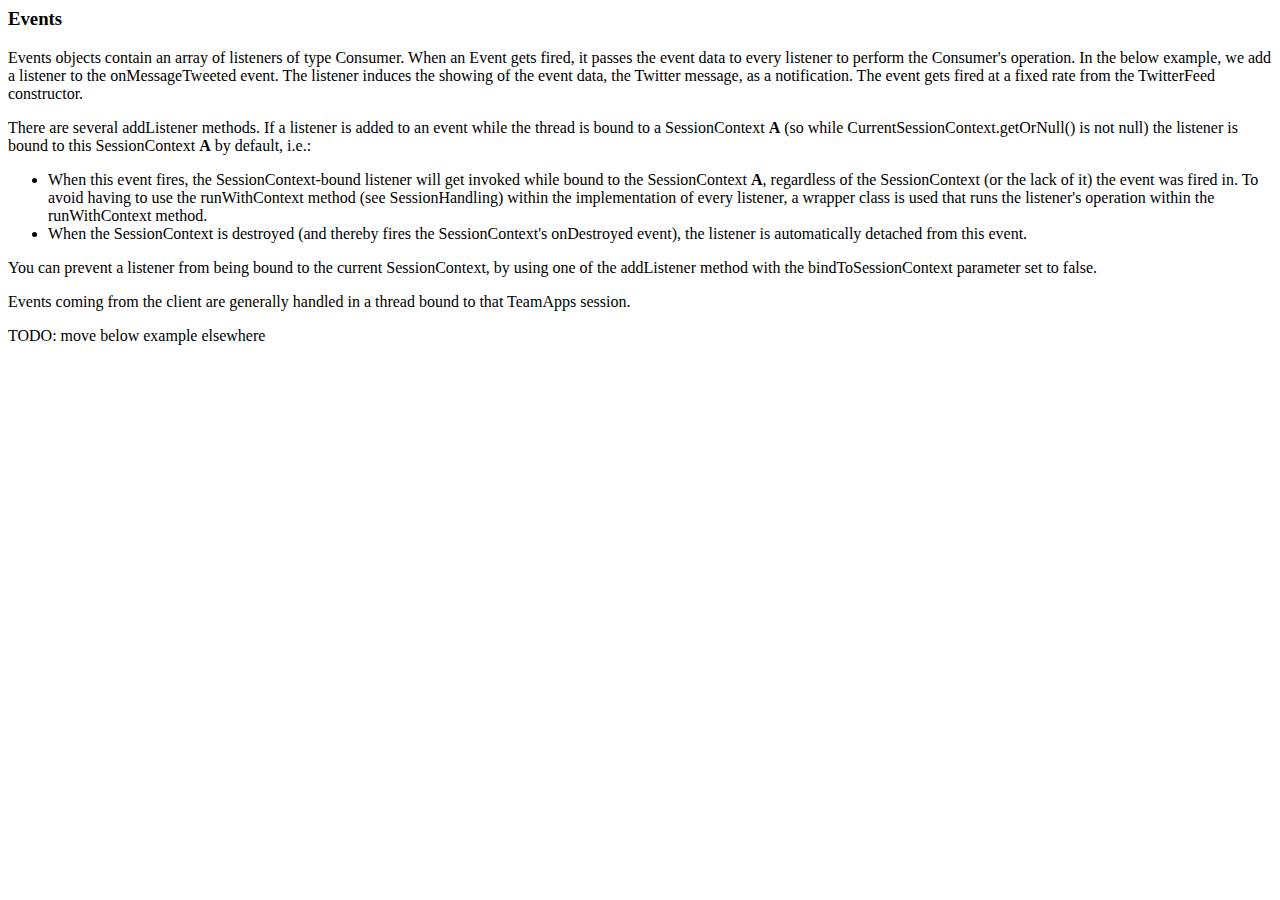
<file: src/main/resources/templates/EventHandling.html>
<page>
    <body>
    <h3>Events</h3>
    <p>
        Events objects contain an array of listeners of type Consumer. When an Event gets fired, it passes the event
        data to every listener to perform the Consumer's operation. In the below example, we add a listener to the
        onMessageTweeted event. The listener induces the showing of the event data, the Twitter message, as a
        notification. The event gets fired at a fixed rate from the TwitterFeed constructor.
    </p>
    <example th:with="class='org.teamapps.documentation.example.events.EventExample'"></example>

    <p>
        There are several addListener methods. If a listener is added to an event while the thread is bound to a
        SessionContext <b>A</b> (so while CurrentSessionContext.getOrNull() is not null) the listener is bound to this
        SessionContext <b>A</b> by default, i.e.:
    <ul>
        <li>When this event fires, the SessionContext-bound listener will get invoked while bound to the SessionContext
            <b>A</b>, regardless of the SessionContext (or the lack of it) the event was fired in. To avoid having to use the
            runWithContext method (see SessionHandling) within the implementation of every listener, a wrapper class
            is used that runs the listener's operation within the runWithContext method.</li>
        <li>
            When the SessionContext is destroyed (and thereby fires the SessionContext's onDestroyed event), the
            listener is automatically detached from this event.
        </li>
    </ul>
    You can prevent a listener from being bound to the current SessionContext, by using one of the addListener method
    with the bindToSessionContext parameter set to false.
    <p>Events coming from the client are generally handled in a thread bound to that TeamApps session.</p>

    <p>TODO: move below example elsewhere</p>
    <example th:with="class='org.teamapps.documentation.example.MyExample2', height=300"></example>
    </body>
</page>
</file>
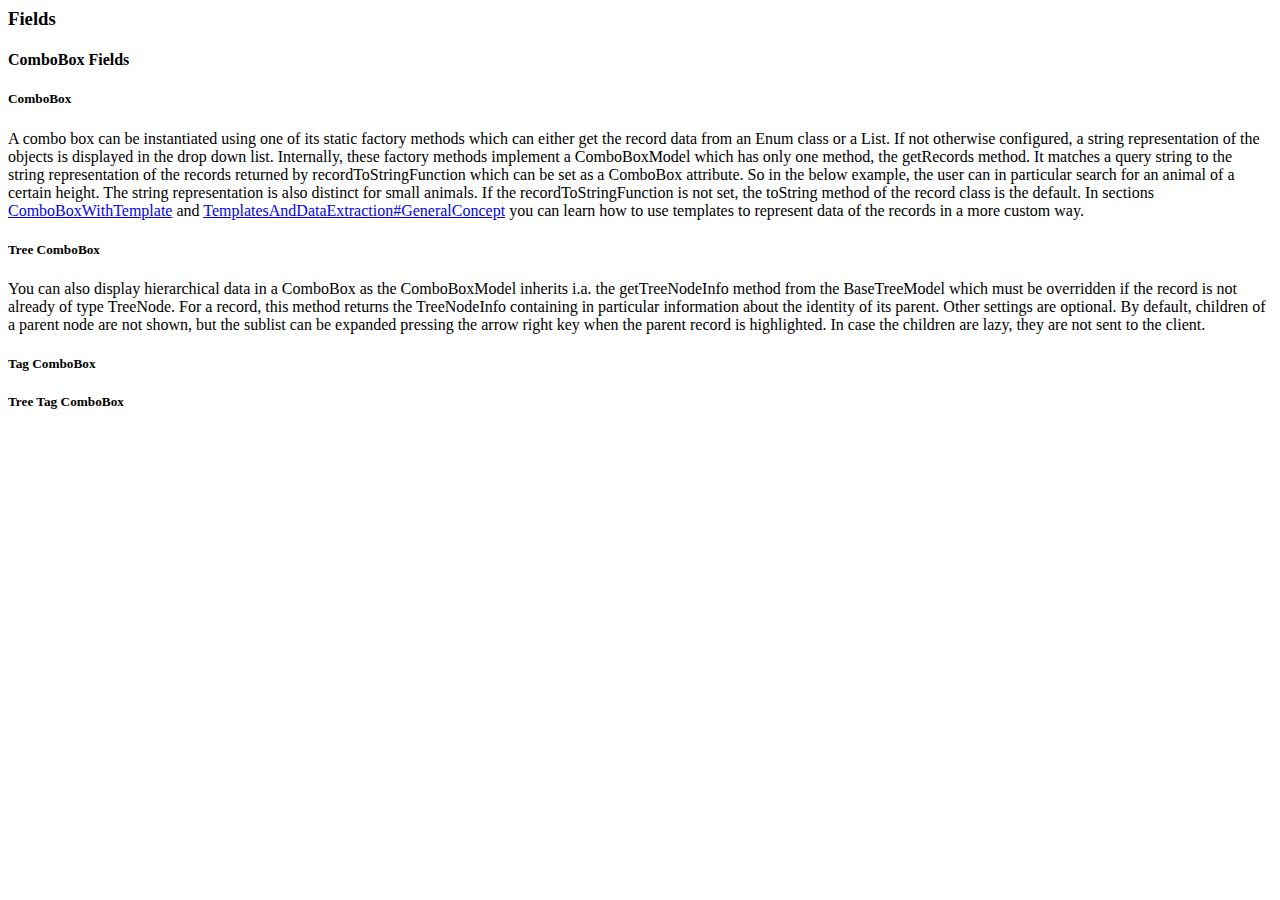
<file: src/main/resources/templates/Fields.html>
<page>
    <body>
    <h3 id="Fields">Fields</h3>

    <h4 id="ComboBoxFields">ComboBox Fields</h4>
    <h5 id="ComboBox">ComboBox</h5>
    <p>
        A combo box can be instantiated using one of its static factory methods which can either get the record data
        from an Enum class or a List. If not otherwise configured, a string representation of the objects is displayed in
        the drop down list.
        Internally, these factory methods implement a ComboBoxModel which has only one method, the getRecords method.
        It matches a query string to the string representation of the records returned by recordToStringFunction
        which can be set as a ComboBox attribute. So in the below example, the user can in particular search for an
        animal of a certain height. The string representation is also distinct for small animals. If the
        recordToStringFunction is not set, the toString method of the record class is the default.
        In sections <a href="TemplatesAndDataExtraction#ComboBoxWithTemplate">ComboBoxWithTemplate</a> and
        <a href="TemplatesAndDataExtraction#GeneralConcept">TemplatesAndDataExtraction#GeneralConcept</a> you can learn
        how to use templates to represent data of the records in a more custom way.
    </p>
    <example th:with="class='org.teamapps.documentation.example.fields.comboboxfields.ComboBoxExample'"></example>
    <h5 id="TreeComboBox">Tree ComboBox</h5>
    <p>
        You can also display hierarchical data in a ComboBox as the ComboBoxModel inherits i.a. the getTreeNodeInfo
        method from the BaseTreeModel which must be overridden if the record is not already of type TreeNode. For a
        record, this method returns the TreeNodeInfo containing in particular information about the identity of its
        parent. Other settings are optional. By default, children of a parent node are not shown, but the sublist
        can be expanded pressing the arrow right key when the parent record is highlighted. In case the children are
        lazy, they are not sent to the client.
    </p>
    <example th:with="class='org.teamapps.documentation.example.fields.comboboxfields.TreeComboBoxExample'"></example>
    <h5 id="TagComboBox">Tag ComboBox</h5>
    <h5 id="TreeTagComboBox">Tree Tag ComboBox</h5>

    </body>
</page>
</file>
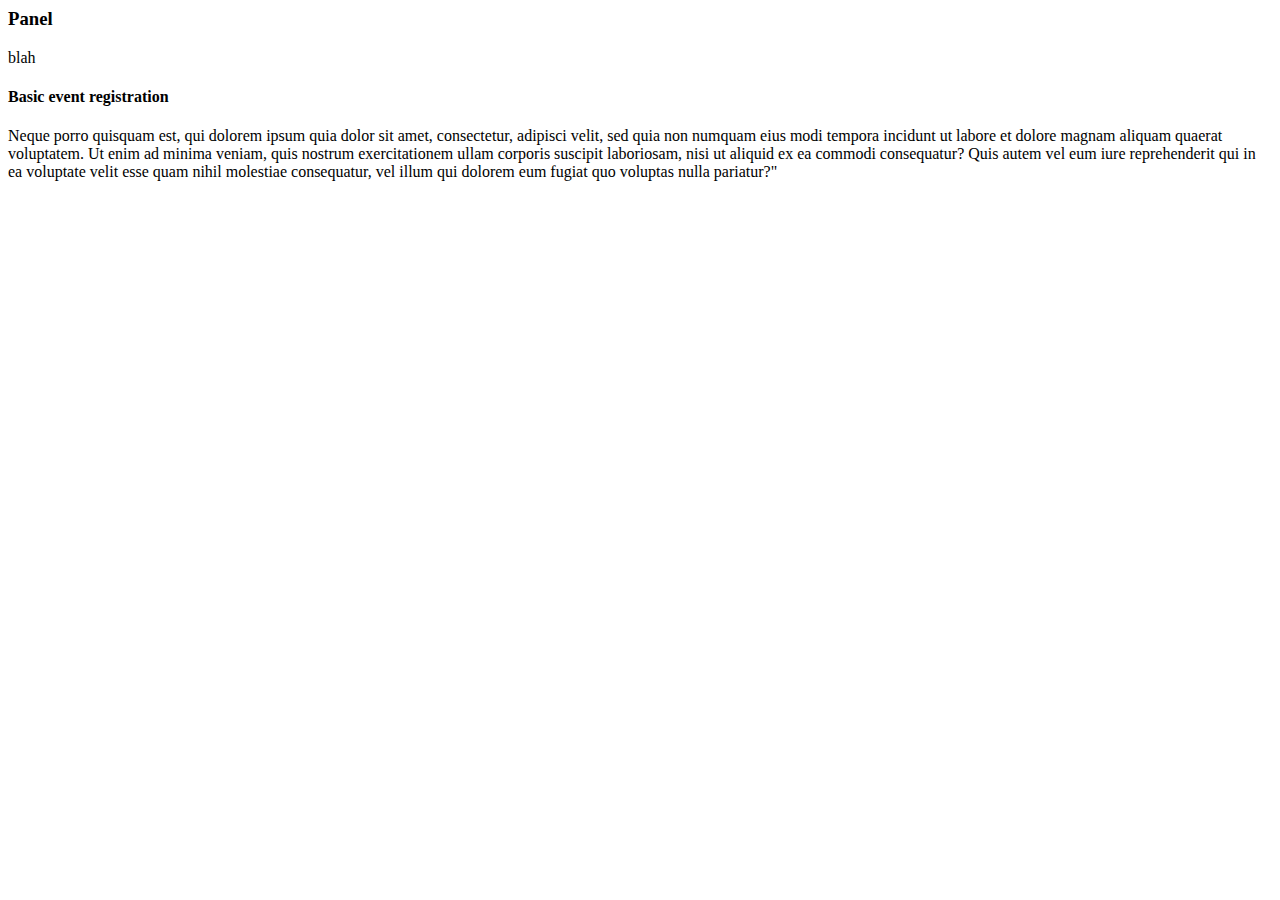
<file: src/main/resources/templates/panel.html>
<page>
    <body>

    <h3>Panel</h3>

    <p>blah</p>

    <h4>Basic event registration</h4>

    <example th:with="class='org.teamapps.documentation.example.MyExample'"></example>

    <p>Neque porro quisquam est, qui dolorem ipsum quia dolor sit amet, consectetur, adipisci velit, sed quia non numquam eius modi tempora
        incidunt ut labore et dolore magnam aliquam quaerat voluptatem. Ut enim ad minima veniam, quis nostrum exercitationem ullam corporis
        suscipit laboriosam, nisi ut aliquid ex ea commodi consequatur? Quis autem vel eum iure reprehenderit qui in ea voluptate velit esse
        quam nihil molestiae consequatur, vel illum qui dolorem eum fugiat quo voluptas nulla pariatur?"</p>

    </body>
</page>
</file>
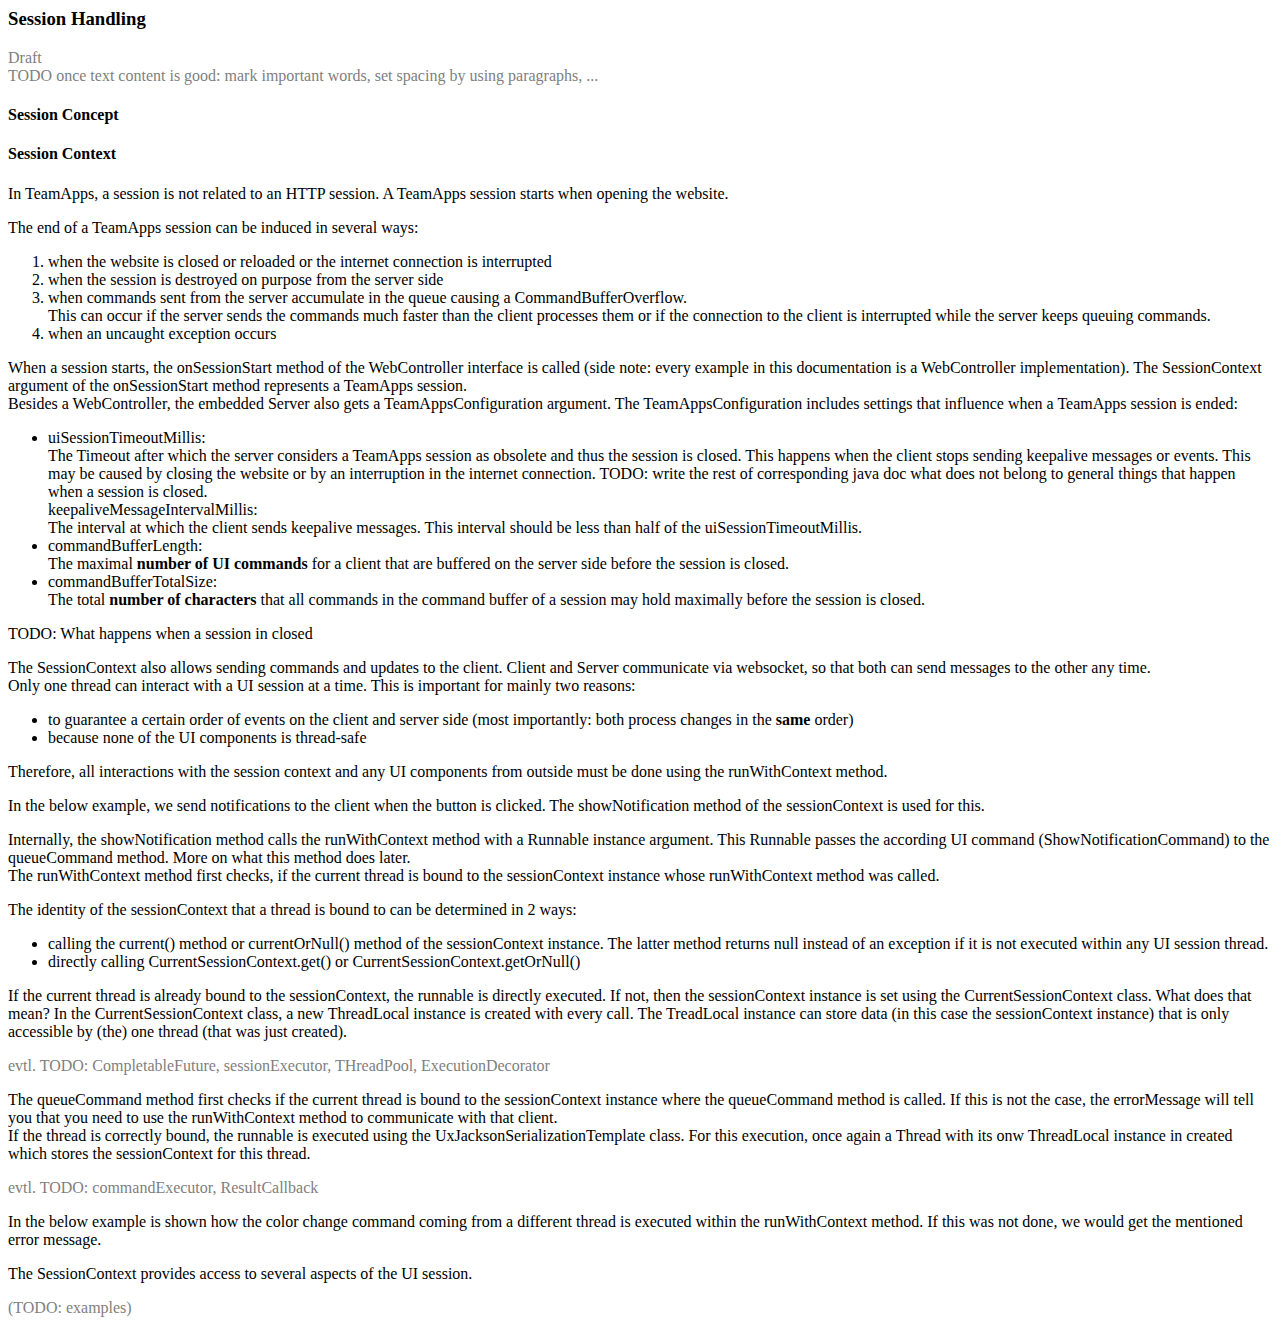
<file: src/main/resources/templates/SessionHandling.html>
<page>
    <body>
        <h3 id="SessionHandling">Session Handling</h3>
        <p style="color:grey;">
            Draft <br>
            TODO once text content is good: mark important words, set spacing by using paragraphs, ...
        </p>

        <h4 id="SessionConcept">Session Concept</h4>

        <h4 id="SessionContext">Session Context</h4>

        <p>
            In TeamApps, a session is not related to an HTTP session. A TeamApps session starts when opening the website.
        </p>
        <p>
            The end of a TeamApps session can be induced in several ways:
        <ol>
            <li>when the website is closed or reloaded or the internet connection is interrupted</li>
            <li>when the session is destroyed on purpose from the server side</li>
            <li>when commands sent from the server accumulate in the queue causing a CommandBufferOverflow. </li>
            This can occur if the server sends the commands much faster than the client processes them or if the
            connection to the client is interrupted while the server keeps queuing commands.
            <li>when an uncaught exception occurs</li>
        </ol>
            When a session starts, the onSessionStart method of the WebController interface is called (side note: every
            example in this documentation is a WebController implementation). The SessionContext argument of the
            onSessionStart method represents a TeamApps session. <br>
            Besides a WebController, the embedded Server also gets a TeamAppsConfiguration argument. The
            TeamAppsConfiguration includes settings that influence when a TeamApps session is ended:
        <ul>
            <li>
                uiSessionTimeoutMillis:<br>
                The Timeout after which the server considers a TeamApps session as obsolete and thus the session is closed.
                This happens when the client stops sending keepalive messages or events. This may be caused by closing the website or by an
                interruption in the internet connection.
                TODO: write the rest of corresponding java doc what does not belong to general things that happen
                when a session is closed.
            </li>
                keepaliveMessageIntervalMillis:<br>
                The interval at which the client sends keepalive messages. This interval should be less than half of the
                uiSessionTimeoutMillis.
            <li>
                commandBufferLength:<br>
                The maximal <b>number of UI commands</b> for a client that are buffered on the server side before the
                session is closed.
            </li>
            <li>
                commandBufferTotalSize:<br>
                The total <b>number of characters</b> that all commands in the command buffer of a session may hold maximally
                before the session is closed.
            </li>
        </ul>
        TODO: What happens when a session in closed

        </p>
        <p>
            The SessionContext also allows sending commands and updates to the client.
            Client and Server communicate via websocket, so that both can send messages to the other any time. <br>
            Only one thread can interact with a UI session at a time. This is important for mainly two reasons:
            <ul>
                <li>to guarantee a certain order of events on the client and server side (most importantly: both process changes
                    in the <b>same</b> order)</li>
                <li>because none of the UI components is thread-safe</li>
            </ul>
            Therefore, all interactions with the session context and any UI components from outside must be done using the
            runWithContext method.
        </p>
        <p>
            In the below example, we send notifications to the client when the button is clicked. The showNotification
            method of the sessionContext is used for this.
        </p>
        <example th:with="class='org.teamapps.documentation.example.sessioncontext.SessionContextExample1'"></example>
        <p>
            Internally, the showNotification method calls the runWithContext method with
            a Runnable instance argument. This Runnable passes the according UI command (ShowNotificationCommand) to
            the queueCommand method. More on what this method does later. <br>
            The runWithContext method first checks, if the current thread is bound to the sessionContext instance
            whose runWithContext method was called.
        </p>
        <p>
            The identity of the sessionContext that a thread is bound to can be determined in 2 ways:
            <ul>
                <li>calling the current() method or currentOrNull() method of the sessionContext instance. The latter method
                    returns null instead of an exception if it is not executed within any UI session thread.</li>
                <li>directly calling CurrentSessionContext.get() or CurrentSessionContext.getOrNull()</li>
            </ul>

            If the current thread is already bound to the sessionContext, the runnable is directly executed. If not,
            then the sessionContext instance is set using the CurrentSessionContext class. What does that mean?
            In the CurrentSessionContext class, a new ThreadLocal instance is created with every call. The TreadLocal instance
            can store data (in this case the sessionContext instance) that is only accessible by (the) one thread (that
            was just created).
        </p>
        <p style="color:grey;"> evtl. TODO: CompletableFuture, sessionExecutor, THreadPool, ExecutionDecorator </p>
        <p>
            The queueCommand method first checks if the current thread is bound to the sessionContext
            instance where the queueCommand method is called. If this is not the case, the errorMessage will tell you
            that you need to use the runWithContext method to communicate with that client. <br>
            If the thread is correctly bound, the runnable is executed using the UxJacksonSerializationTemplate class.
            For this execution, once again a Thread with its onw ThreadLocal instance in created which stores the
            sessionContext for this thread.
        </p>
        <p style="color:grey;"> evtl. TODO: commandExecutor, ResultCallback </p>
        <p>
            In the below example is shown how the color change command coming from a different thread is executed
            within the runWithContext method. If this was not done, we would get the mentioned error message.
        </p>
        <example th:with="class='org.teamapps.documentation.example.sessioncontext.SessionContextExample2'"></example>
        <p>
            The SessionContext provides access to several aspects of the UI session.
        </p>
        <p style="color:grey;">(TODO: examples)</p>
    </body>
</page>
</file>
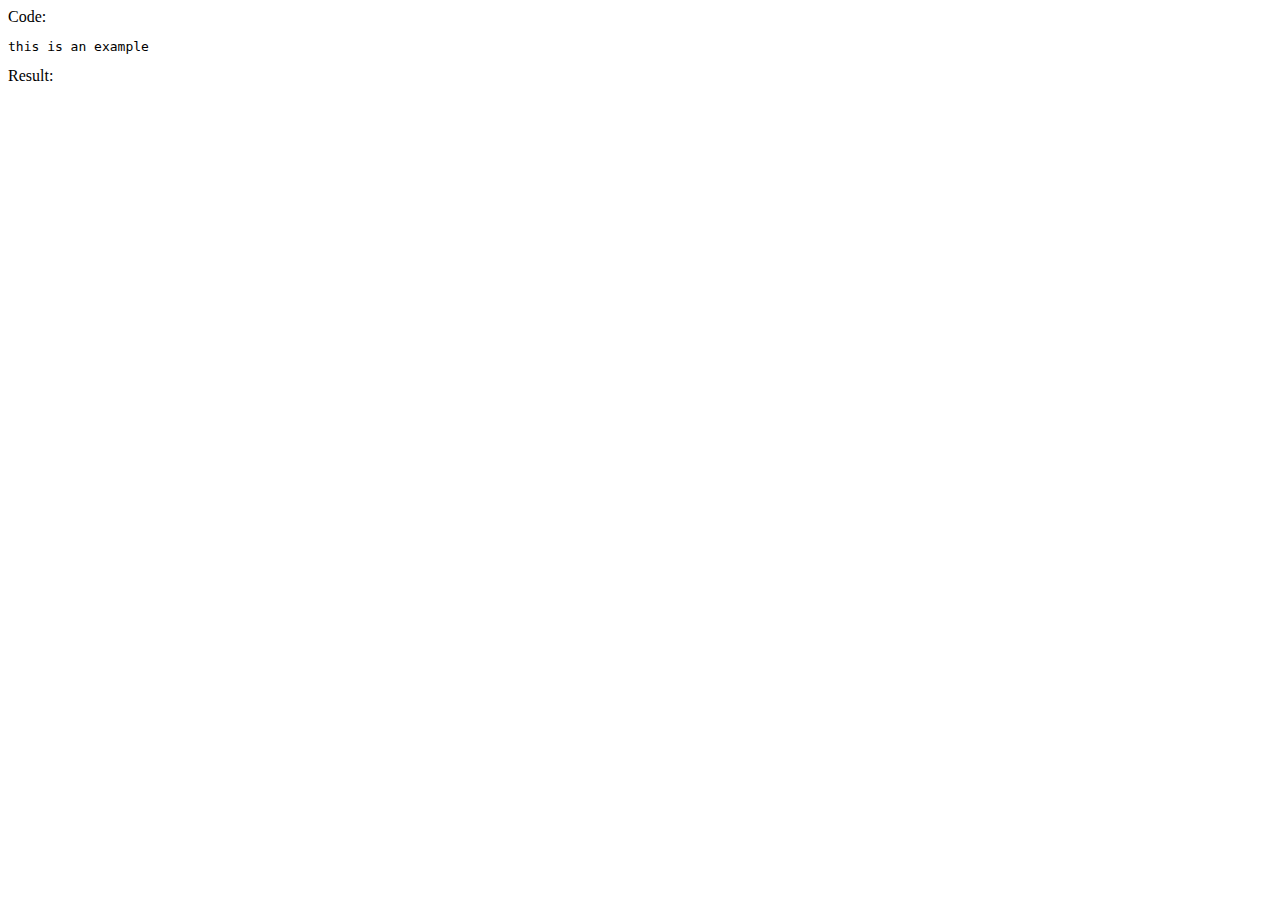
<file: src/main/resources/templates/template-example.html>
<!DOCTYPE html>
<html lang="en">
<body th:fragment="examplePane(class)">

<div class="example">
    <div class="example-code-heading">Code:</div>
    <pre class="example-code-container"><code class="language-java" th:text="${exampleResolver.getSourceCode(class)}">this is an example</code></pre>
    <div class="example-result-heading">Result:</div>
    <div class="example-result-container" th:id="${exampleResolver.escapeClassName(class)}" th:data-example-class-name="${class}" th:style="'height: ' + ${height} + 'px;'"></div>
</div>

</body>
</html>
</file>
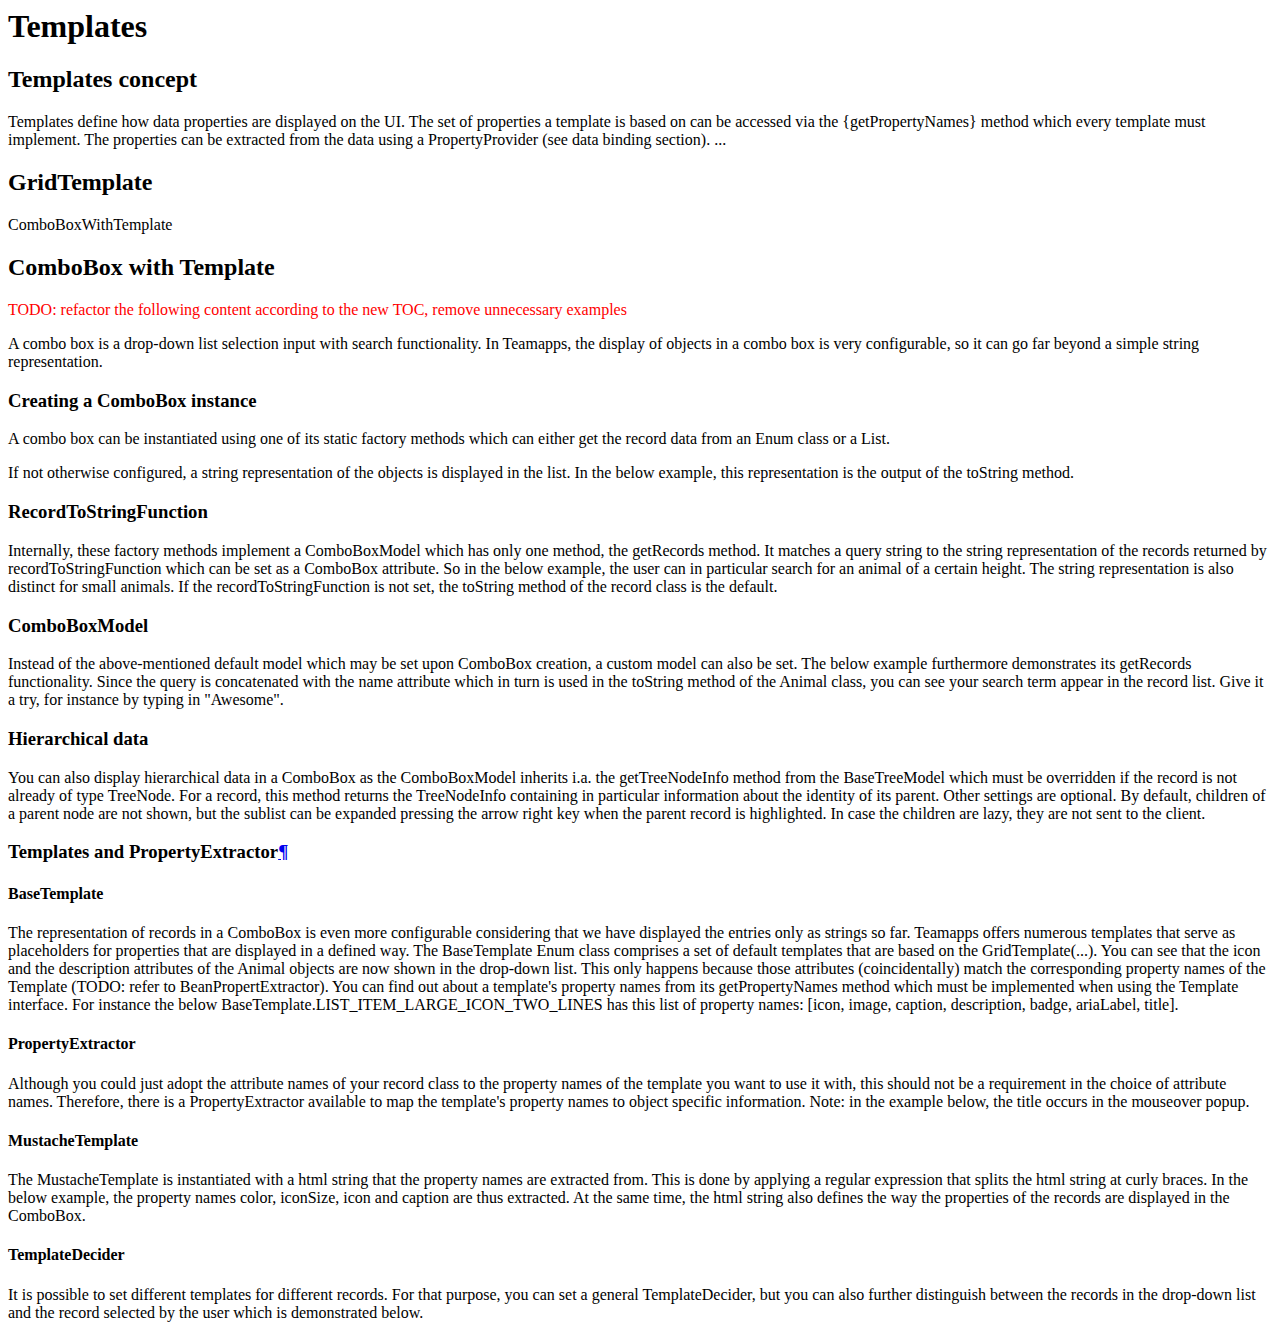
<file: src/main/resources/templates/Templates.html>
<page>
  <body>
  <h1 id="Templates">Templates</h1>

  <h2 id="TemplatesConcept">Templates concept</h2>
  <p>
    Templates define how data properties are displayed on the UI. The set of properties a template is based on can be
    accessed via the {getPropertyNames} method which every template must implement. The properties can be extracted from
    the data using a PropertyProvider (see data binding section).
    ...
  </p>

  <h2 id="GridTemplate">GridTemplate</h2>
  <p>
    ComboBoxWithTemplate
  </p>
  <!--<example th:with="class='org.teamapps.documentation.example.databinding.GridTemplateExample'"></example>-->
  <h2 id="ComboBoxWithTemplate">ComboBox with Template</h2>
  <p style="color:red;">TODO: refactor the following content according to the new TOC, remove unnecessary examples</p>
  <p>
    A combo box is a drop-down list selection input with search functionality. In Teamapps, the display of
    objects in a combo box is very configurable, so it can go far beyond a simple string representation.
  </p>
  <h3 id="instantiation">Creating a ComboBox instance</h3>
  <p>
    A combo box can be instantiated using one of its static factory methods which can either get the record data
    from an Enum class or a List.
  </p>
  <example th:with="class='org.teamapps.documentation.example.combobox.ComboBoxCreateForEnum'"></example>
  <p>
    If not otherwise configured, a string representation of the objects is displayed in the list. In the below
    example, this representation is the output of the toString method.
  </p>
  <example th:with="class='org.teamapps.documentation.example.combobox.ComboBoxCreateForList'"></example>
  <h3 id="recordToStringFunction">RecordToStringFunction</h3>
  <p>
    Internally, these factory methods implement a ComboBoxModel which has only one method, the getRecords method.
    It matches a query string to the string representation of the records returned by recordToStringFunction
    which can be set as a ComboBox attribute. So in the below example, the user can in particular search for an
    animal of a certain height. The string representation is also distinct for small animals. If the
    recordToStringFunction is not set, the toString method of the record class is the default.
  </p>
  <example th:with="class='org.teamapps.documentation.example.combobox.ComboBoxSetRecordToString'"></example>
  <h3 id="ComboBoxModel">ComboBoxModel</h3>
  <p>
    Instead of the above-mentioned default model which may be set upon ComboBox creation, a custom model can
    also be set. The below example furthermore demonstrates its getRecords functionality. Since the query is
    concatenated with the name attribute which in turn is used in the toString method of the Animal class, you
    can see your search term appear in the record list. Give it a try, for instance by typing in "Awesome".
  </p>
  <example th:with="class='org.teamapps.documentation.example.combobox.ComboBoxSetModel'"></example>
  <h3 id="HierarchicalData">Hierarchical data</h3>
  <p>
    You can also display hierarchical data in a ComboBox as the ComboBoxModel inherits i.a. the getTreeNodeInfo
    method from the BaseTreeModel which must be overridden if the record is not already of type TreeNode. For a
    record, this method returns the TreeNodeInfo containing in particular information about the identity of its
    parent. Other settings are optional. By default, children of a parent node are not shown, but the sublist
    can be expanded pressing the arrow right key when the parent record is highlighted. In case the children are
    lazy, they are not sent to the client.
  </p>
  <example th:with="class='org.teamapps.documentation.example.combobox.ComboBoxTree'"></example>
  <h3 id="TemplatesAndPropertyExtractor">Templates and PropertyExtractor<a class="" href="#TemplatesAndPropertyExtractor" title="">¶</a></h3>
  <h4 id="BaseTemplate">BaseTemplate</h4>
  <p>
    The representation of records in a ComboBox is even more configurable considering that we have displayed the
    entries only as strings so far. Teamapps offers numerous templates that serve as placeholders for properties
    that are displayed in a defined way. The BaseTemplate Enum class comprises a set of default templates that
    are based on the GridTemplate(...). You can see that the icon and
    the description attributes of the Animal objects are now shown in the drop-down list. This only happens
    because those attributes (coincidentally) match the corresponding property names of the Template (TODO: refer to BeanPropertExtractor). You can find
    out about a template's property names from its getPropertyNames method which must be implemented when using the
    Template interface. For instance the below BaseTemplate.LIST_ITEM_LARGE_ICON_TWO_LINES has this list of
    property names: [icon, image, caption, description, badge, ariaLabel, title].
  </p>
  <example th:with="class='org.teamapps.documentation.example.combobox.ComboBoxBaseTemplate'"></example>
  <h4 id="PropertyExtractor">PropertyExtractor</h4>
  <p>
    Although you could just adopt the attribute names of your record class to the property names of the template
    you want to use it with, this should not be a requirement in the choice of attribute names. Therefore, there
    is a PropertyExtractor available to map the template's property names to object specific information.
    Note: in the example below, the title occurs in the mouseover popup.
  </p>
  <example th:with="class='org.teamapps.documentation.example.combobox.ComboBoxPropertyProvider'"></example>
  <h4 id="MustacheTemplate">MustacheTemplate</h4>
  <p>
    The MustacheTemplate is instantiated with a html string that the property names are extracted from. This
    is done by applying a regular expression that splits the html string at curly braces. In the below example,
    the property names color, iconSize, icon and caption are thus extracted. At the same time, the html string
    also defines the way the properties of the records are displayed in the ComboBox.
  </p>
  <example th:with="class='org.teamapps.documentation.example.combobox.ComboBoxMustacheTemplate'"></example>
  <h4 id="TemplateDecider">TemplateDecider</h4>
  <p>
    It is possible to set different templates for different records. For that purpose, you can set a general
    TemplateDecider, but you can also further distinguish between the records in the drop-down list and the
    record selected by the user which is demonstrated below.
  </p>
  <example th:with="class='org.teamapps.documentation.example.combobox.ComboBoxTemplateDecider'"></example>
  </body>
</page>
</file>
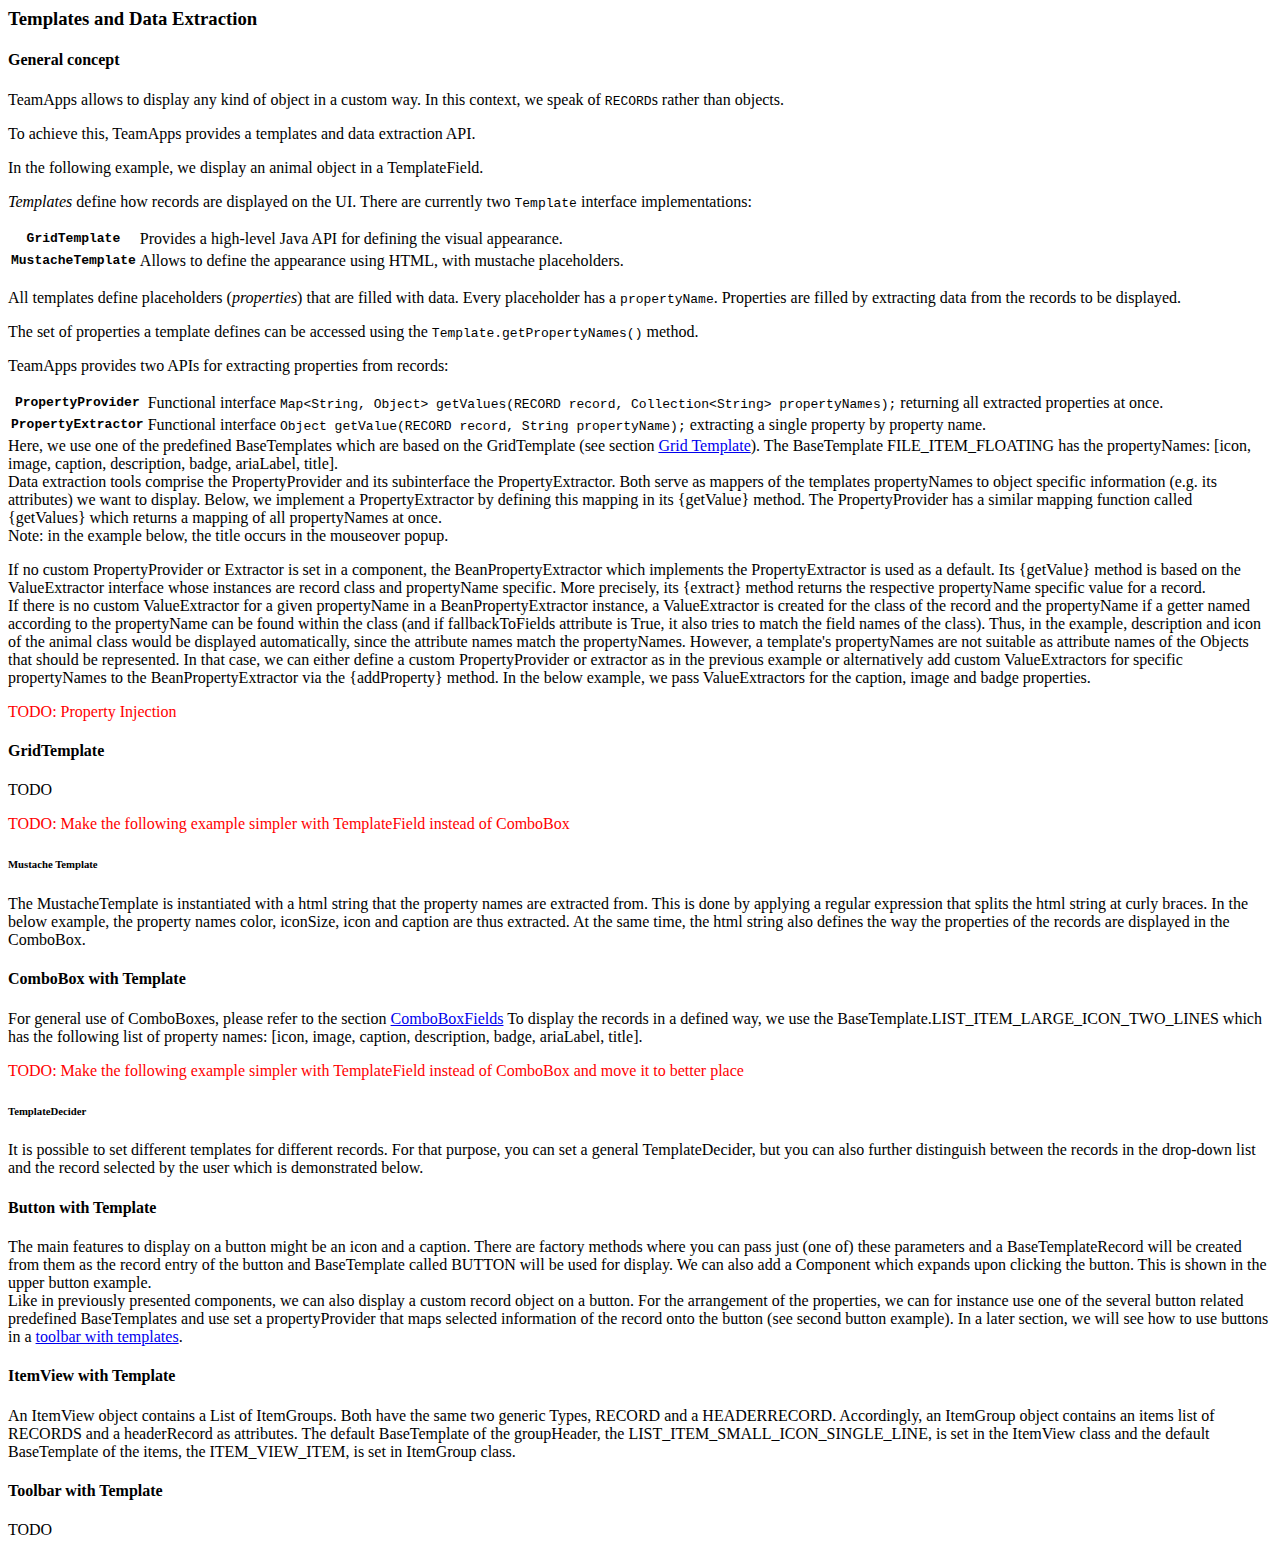
<file: src/main/resources/templates/TemplatesAndDataExtraction.html>
<page>
    <body>
    <h3 id="TemplatesAndDataExtraction">Templates and Data Extraction</h3>

    <h4 id="GeneralConcept">General concept</h4>
    <p>
        TeamApps allows to display any kind of object in a custom way. In this context, we speak of <code>RECORD</code>s rather than objects.
    </p>
    <p>
        To achieve this, TeamApps provides a templates and data extraction API.
    </p>
    <p>
        In the following example, we display an animal object in a TemplateField. <br>
    </p>

    <example th:with="class='org.teamapps.documentation.example.templates.TemplateFieldExample'"></example>

    <p>
        <i>Templates</i> define how records are displayed on the UI. There are currently two <code>Template</code> interface implementations:
    </p>

    <table>
        <tr>
            <th><code>GridTemplate</code></th>
            <td>Provides a high-level Java API for defining the visual appearance.</td>
        </tr>
        <tr>
            <th><code>MustacheTemplate</code></th>
            <td>Allows to define the appearance using HTML, with mustache placeholders.</td>
        </tr>
    </table>

    <p>
        All templates define placeholders (<i>properties</i>) that are filled with data. Every placeholder has a <code>propertyName</code>.
        Properties are filled by extracting data from the records to be displayed.
    </p>

    <p>
        The set of properties a template defines can be accessed using the <code>Template.getPropertyNames()</code> method.
    </p>

    <p>
        TeamApps provides two APIs for extracting properties from records:
    </p>

    <table>
        <tr>
            <th><code>PropertyProvider</code></th>
            <td>Functional interface <code>Map&lt;String, Object&gt; getValues(RECORD record, Collection&lt;String&gt; propertyNames);</code> returning all extracted properties at once.</td>
        </tr>
        <tr>
            <th><code>PropertyExtractor</code></th>
            <td>Functional interface <code>Object getValue(RECORD record, String propertyName);</code> extracting a single property by property name.</td>
        </tr>
    </table>

    

    Here, we use one of the predefined
    BaseTemplates which are based on the GridTemplate (see section <a href="#GridTemplate">Grid Template</a>).
    The BaseTemplate FILE_ITEM_FLOATING has the propertyNames: [icon, image, caption, description, badge,
    ariaLabel, title]. <br>
    Data extraction tools comprise the PropertyProvider and its subinterface the PropertyExtractor. Both serve as
    mappers of the templates propertyNames to object specific information (e.g. its attributes) we want to display.
    Below, we implement a PropertyExtractor by defining this mapping in its {getValue} method. The PropertyProvider has
    a similar mapping function called {getValues} which returns a mapping of all propertyNames at once. <br>
    Note: in the example below, the title occurs in the mouseover popup.
    </p>

    <p>
        If no custom PropertyProvider or Extractor is set in a component, the BeanPropertyExtractor which implements the
        PropertyExtractor is used as a default. Its {getValue} method is based on the ValueExtractor interface whose instances
        are record class and propertyName specific. More precisely, its {extract} method returns the respective
        propertyName specific value for a record. <br>
        If there is no custom ValueExtractor for a given propertyName in a BeanPropertyExtractor instance, a
        ValueExtractor is created for the class of the record and the propertyName if a getter named according to the
        propertyName can be found within the class (and if fallbackToFields attribute is True, it also tries to match the
        field names of the class). Thus, in the example, description and icon of the animal class would be displayed
        automatically, since the attribute names match the propertyNames.
        However, a template's propertyNames are not suitable as attribute names of the Objects that should be represented.
        In that case, we can either define a custom PropertyProvider or extractor as in the previous example or alternatively
        add custom ValueExtractors for specific propertyNames to the BeanPropertyExtractor via the {addProperty} method. In
        the below example, we pass ValueExtractors for the caption, image and badge properties.

    <p style="color:red;">TODO: Property Injection</p>

    </p>
    <example th:with="class='org.teamapps.documentation.example.templates.BeanPropertyExtractorExample'"></example>
    <h4 id="GridTemplate">GridTemplate</h4>
    <p>
        TODO
    </p>
    <!--<example th:with="class='org.teamapps.documentation.example.templates.GridTemplateExample'"></example>-->
    <p style="color:red;">TODO: Make the following example simpler with TemplateField instead of ComboBox</p>
    <h6 id="MustacheTemplate">Mustache Template</h6>
    <p>
        The MustacheTemplate is instantiated with a html string that the property names are extracted from. This
        is done by applying a regular expression that splits the html string at curly braces. In the below example,
        the property names color, iconSize, icon and caption are thus extracted. At the same time, the html string
        also defines the way the properties of the records are displayed in the ComboBox.
    </p>
    <example th:with="class='org.teamapps.documentation.example.templates.MustacheTemplateExample'"></example>
    <h4 id="ComboBoxWithTemplate">ComboBox with Template</h4>
    <p>
        For general use of ComboBoxes, please refer to the section <a href="Fields#ComboBoxFields">ComboBoxFields</a>
        To display the records in a defined way, we use the BaseTemplate.LIST_ITEM_LARGE_ICON_TWO_LINES which has the
        following list of property names: [icon, image, caption, description, badge, ariaLabel, title].
    </p>
    <example th:with="class='org.teamapps.documentation.example.templates.ComboboxWithTemplateExample'"></example>
    <p style="color:red;">TODO: Make the following example simpler with TemplateField instead of ComboBox and move it to better
        place</p>
    <h6 id="TemplateDecider">TemplateDecider</h6>
    <p>
        It is possible to set different templates for different records. For that purpose, you can set a general
        TemplateDecider, but you can also further distinguish between the records in the drop-down list and the
        record selected by the user which is demonstrated below.
    </p>
    <example th:with="class='org.teamapps.documentation.example.combobox.ComboBoxTemplateDecider'"></example>
    <h4 id="ButtonWithTemplate">Button with Template</h4>
    <p>
        The main features to display on a button might be an icon and a caption. There are factory methods where you can
        pass just (one of) these parameters and a BaseTemplateRecord will be created from them as the record entry of the
        button and BaseTemplate called BUTTON will be used for display. We can also add a Component which expands upon
        clicking the button. This is shown in the upper button example. <br>
        Like in previously presented components, we can also display a custom record object on a button. For the arrangement
        of the properties, we can for instance use one of the several button related predefined BaseTemplates and use set a
        propertyProvider that maps selected information of the record onto the button (see second button example).
        In a later section, we will see how to use buttons in a <a href="#ToolbarWithTemplate">toolbar with templates</a>.
    </p>
    <example th:with="class='org.teamapps.documentation.example.templates.ButtonWithTemplateExample'"></example>
    <h4 id="ItemViewWithTemplate">ItemView with Template</h4>
    <p>
        An ItemView object contains a List of ItemGroups. Both have the same two generic Types, RECORD and a HEADERRECORD.
        Accordingly, an ItemGroup object contains an items list of RECORDS and a headerRecord as attributes. The default
        BaseTemplate of the groupHeader, the LIST_ITEM_SMALL_ICON_SINGLE_LINE, is set in the ItemView class and the default
        BaseTemplate of the items, the ITEM_VIEW_ITEM, is set in ItemGroup class.
    </p>
    <example th:with="class='org.teamapps.documentation.example.templates.ItemViewWithTemplateExample'"></example>
    <h4 id="ToolbarWithTemplate">Toolbar with Template</h4>
    <p>
        TODO
    </p>
    <!--<example th:with="class='org.teamapps.documentation.example.templates.ToolbarWithTemplateExample'"></example>-->
    </body>
</page>
</file>
